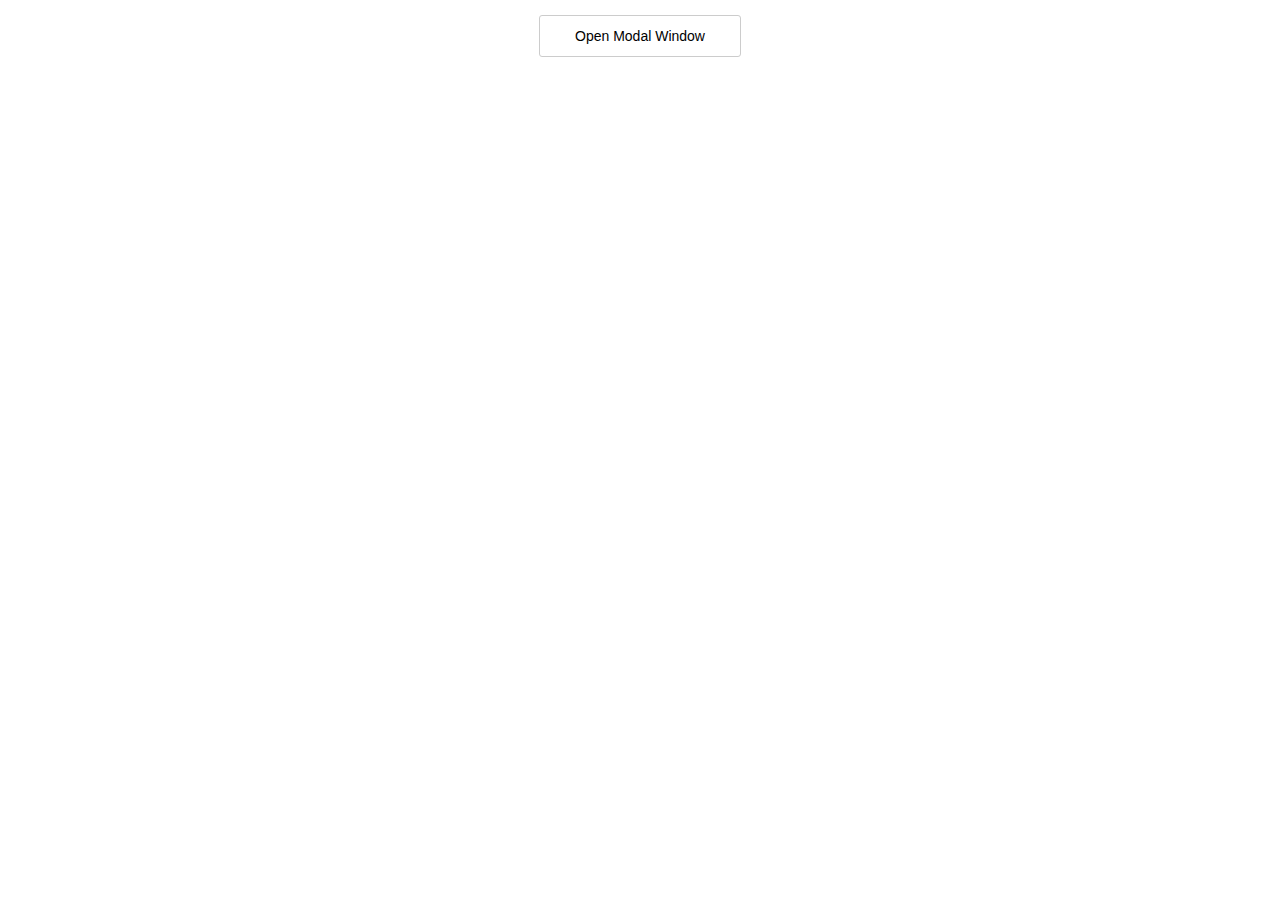
<file: modal/index.html>
<!DOCTYPE html>
<html lang="ja">
<head>
  <meta charset="utf-8">
  <title>Modal Window</title>
  <link rel="stylesheet" href="css/styles.css">
</head>
<body>
  <div id="modal" class="hidden">
    <p>Hello. Hello. Hello. Hello. Hello. Hello. Hello. Hello. Hello. Hello. Hello. </p>
    <div id="close">
      Close
    </div>
  </div>

  <div id="open">
    Open Modal Window
  </div>

  <div id="mask" class="hidden"></div>



  <script src="js/main.js"></script>
</body>
</html>
</file>
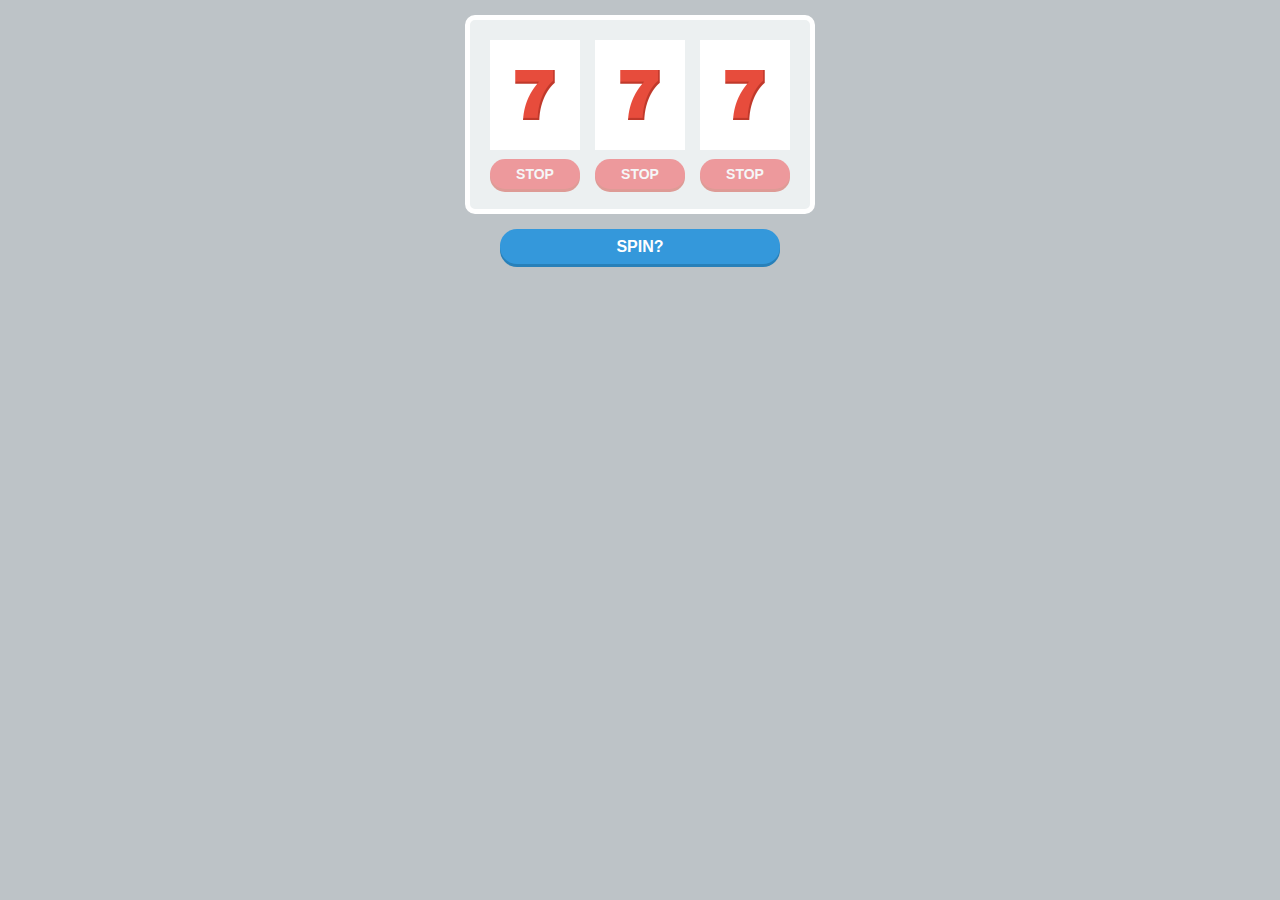
<file: slot/index.html>
<!DOCTYPE html>
<html lang="ja">
<head>
  <meta charset="utf-8">
  <title>My Slot</title>
  <link rel="stylesheet" href="css/styles.css">
</head>
<body>
<div class="slot">
  <div class="panel">
    <img src="img/seven.png" width="90" height="110">
    <div class="stop inactive" data-index="0">STOP</div>
  </div>
  <div class="panel">
    <img src="img/seven.png" width="90" height="110">
    <div class="stop inactive" data-index="1">STOP</div>
  </div>
  <div class="panel">
    <img src="img/seven.png" width="90" height="110">
    <div class="stop inactive" data-index="2">STOP</div>
  </div>
</div>
<div id="spin">SPIN?</div>

<script src="js/main.js"></script>
</body>
</html>
</file>
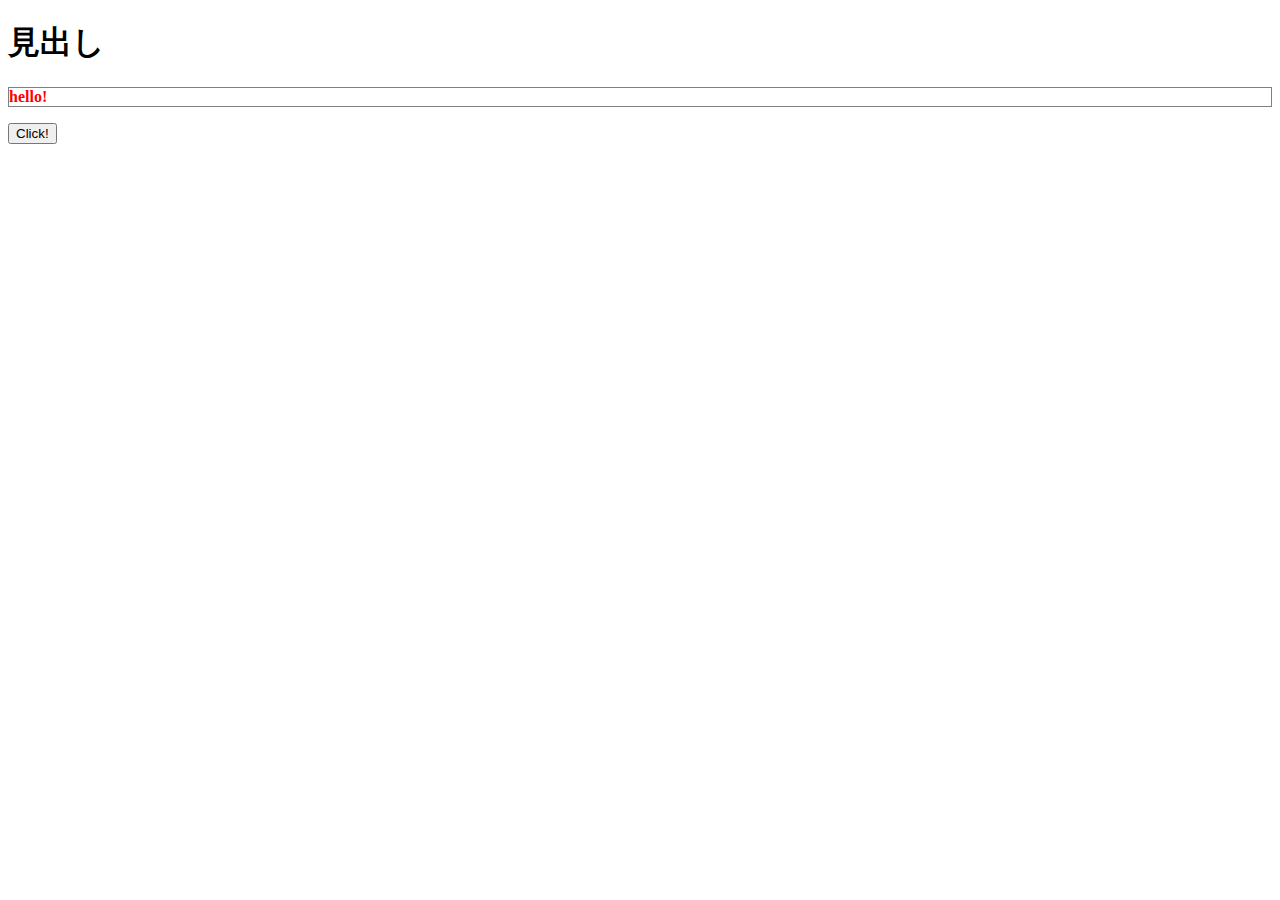
<file: dom.html>
<!DOCTYPE html>
<html lang="ja">
<head>
    <meta charset="utf-8">
    <title>JavaScriptの練習</title>
    <style>
        .myStyle {
            font-weight: bold;
            border: 1px solid gray;
        }
    </style>
</head>
<body>
<h1>見出し</h1>
<p id="msg">こんにちは！</p>
<button id="add">Click!</button>
<script>
    var e = document.getElementById('msg');
    e.textContent = "hello!";
    e.style.color = "red";
    e.className = 'myStyle';

    document.getElementById('add').addEventListener('click',function () {
        var greet = document.createElement('p'),
            text = document.createTextNode('Hello Wolrd');

        document.body.appendChild(greet).appendChild(text);
    })

</script>
</body>
</html>
</file>
<file: modal/css/styles.css>
@charset "utf-8";

body {
  font-size: 14px;
  font-family: Verdana, sans-serif;
}

#open, #close {
  cursor: pointer;
  width: 200px;
  border: 1px solid #ccc;
  border-radius: 3px; /* 角丸つけたい*/
  text-align: center;
  line-height: 40px; /* 上下中央にテキスト配置*/
  margin: 15px auto; /*marginを上につけたいのと、中央揃えにしたいためauto*/
}

#mask {
  background: rgba(0, 0, 0, 0.4);

  /* 以下で画面いっぱいにマスクを表示*/
  position: fixed;
  top: 0;
  bottom: 0;
  right: 0;
  left:0;

  z-index: 1;
}

#mask.hidden {
  display: none;
}

#modal {
  background: #fff;
  width: 300px;
  padding: 20px;
  border-radius: 4px;

  /*position を absolute にして Window の左上を起点としつつ、
    top: 40px; で上から 40px のところに配置*/
  position: absolute;
  top: 40px;
  left: 0;
  right: 0;
  margin:0 auto;

  /* 上からおりてくる形とする*/
  transition: .8s;

  z-index: 2;
}

#modal.hidden {
  transform: translate(0, -500px);
}

#modal p {
  /*行間を持たせる*/
  line-height: 1.5;
  margin: 0 0 20px;

}
</file>
<file: slot/css/styles.css>
body {
    background: #bdc3c7;
    font-size: 16px;
    font-weight: bold;
    font-family: Arial, sans-serif;
}

.slot {
    width: 300px;
    padding: 20px;
    background: #ecf0f1;
    border: 5px solid #fff;
    border-radius: 10px;
    margin: 15px auto;
    overflow: hidden;
}

.panel {
    float: left;
}

.panel + .panel {
    margin-left: 15px;
}

.panel img {
    margin-bottom: 5px;
}

.stop {
    cursor: pointer;
    width: 90px;
    height: 30px;
    background: #ef454a;
    box-shadow: 0 3px 0 #d1483e;
    border-radius: 15px;
    line-height: 30px;
    text-align: center;
    font-size: 14px;
    color: #fff;
    user-select: none;
}

#spin {
    cursor: pointer;
    width: 280px;
    height: 35px;
    background: #3498db;
    box-shadow: 0 3px 0 #2880b9;
    border-radius: 17px;
    line-height: 35px;
    text-align: center;
    color: #fff;
    user-select: none;
    margin: 0 auto;
}

.unmatched {
    opacity: 0.6;
}

.inactive {
    opacity: 0.5;
}
</file>
